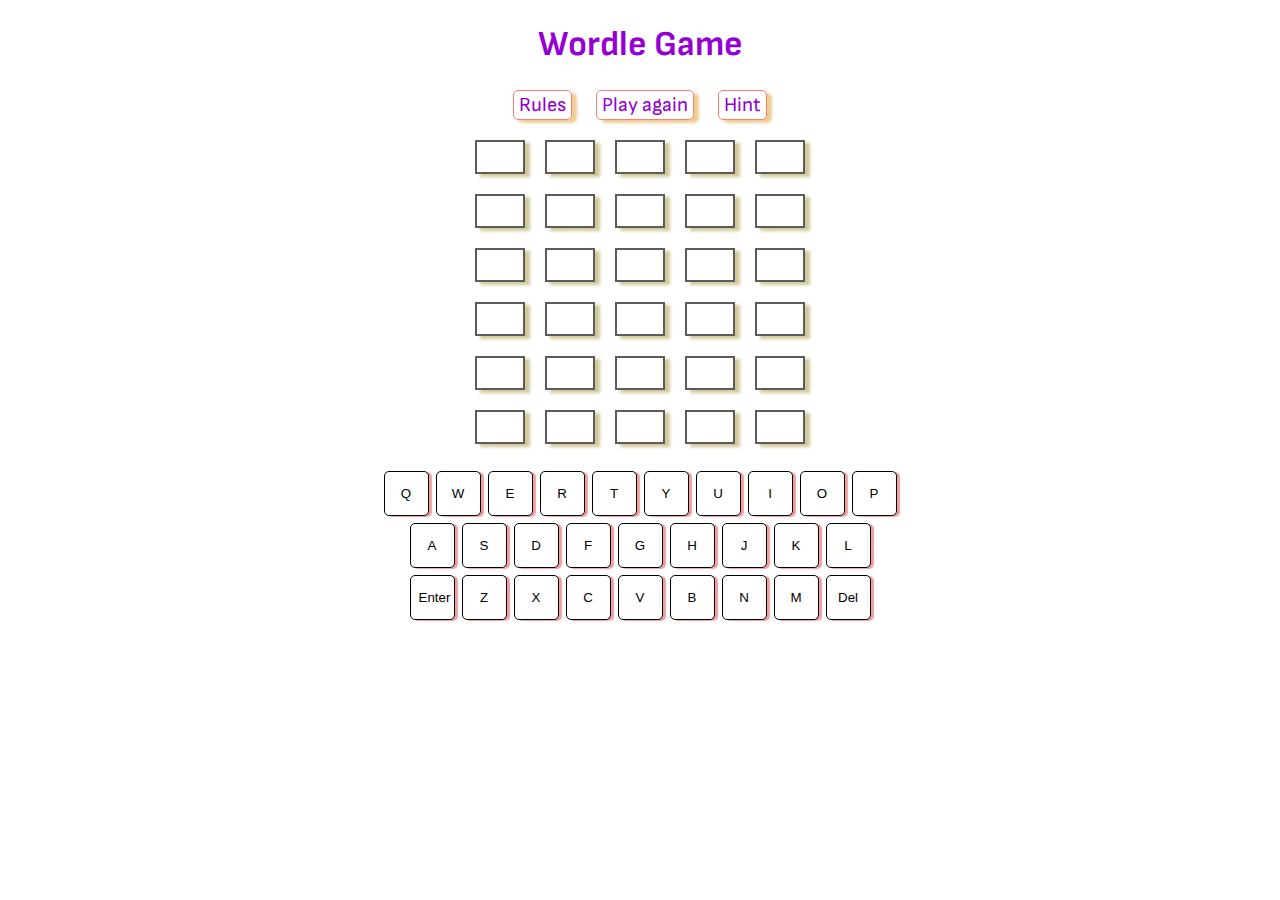
<file: index.html>
<!DOCTYPE html>

<html>
  <head>
    <meta charset="utf-8" />
    <meta http-equiv="X-UA-Compatible" content="IE=edge" />
    <title>Yuki's Wordle Game</title>
    <meta name="description" content="" />
    <meta name="viewport" content="width=device-width, initial-scale=1" />
    <link rel="stylesheet" href="wordle.css" />
  </head>
  <body>
    <h1>Wordle Game</h1>
    <nav>
      <a href="./rules.html">Rules</a>
      <button id="refresh">Play again</button>
      <button id="hint">Hint</button>
    </nav>
    <!-- <div id="record">Your goal🐣: <spam id="scores">0</spam></div> -->
    <div id="answerBox">
      <div class="try">
        <span class="guess1"></span><span class="guess1"></span>
        <span class="guess1"></span><span class="guess1"></span
        ><span class="guess1"></span>
      </div>
      <div class="try">
        <span class="guess2"></span><span class="guess2"> </span>
        <span class="guess2"></span><span class="guess2"></span
        ><span class="guess2"></span>
      </div>
      <div class="try">
        <span class="guess3"></span><span class="guess3"></span>
        <span class="guess3"></span><span class="guess3"></span
        ><span class="guess3"></span>
      </div>
      <div class="try">
        <span class="guess4"></span><span class="guess4"></span>
        <span class="guess4"></span><span class="guess4"></span
        ><span class="guess4"></span>
      </div>
      <div class="try">
        <span class="guess5"></span><span class="guess5"></span>
        <span class="guess5"></span><span class="guess5"></span
        ><span class="guess5"></span>
      </div>
      <div class="try">
        <span class="guess6"></span><span class="guess6"></span>
        <span class="guess6"></span><span class="guess6"></span
        ><span class="guess6"></span>
      </div>
    </div>
    <div id="keyboard">
      <div id="row1">
        <button class="letters">Q</button>
        <button class="letters">W</button>
        <button class="letters">E</button>
        <button class="letters">R</button>
        <button class="letters">T</button>
        <button class="letters">Y</button>
        <button class="letters">U</button>
        <button class="letters">I</button>
        <button class="letters">O</button>
        <button class="letters">P</button>
      </div>
      <div id="row2">
        <button class="letters">A</button>
        <button class="letters">S</button>
        <button class="letters">D</button>
        <button class="letters">F</button>
        <button class="letters">G</button>
        <button class="letters">H</button>
        <button class="letters">J</button>
        <button class="letters">K</button>
        <button class="letters">L</button>
      </div>
      <div id="row3">
        <button id="enter">Enter</button>
        <button class="letters">Z</button>
        <button class="letters">X</button>
        <button class="letters">C</button>
        <button class="letters">V</button>
        <button class="letters">B</button>
        <button class="letters">N</button>
        <button class="letters">M</button>
        <button id="del">Del</button>
      </div>
    </div>
    <audio id="myAudio">
      <source src="winner.mp3" />
    </audio>
    <audio id="loser">
      <source src="lose.mp3" />
    </audio>
    <script src="wordle.js" async defer></script>
  </body>
</html>
</file>
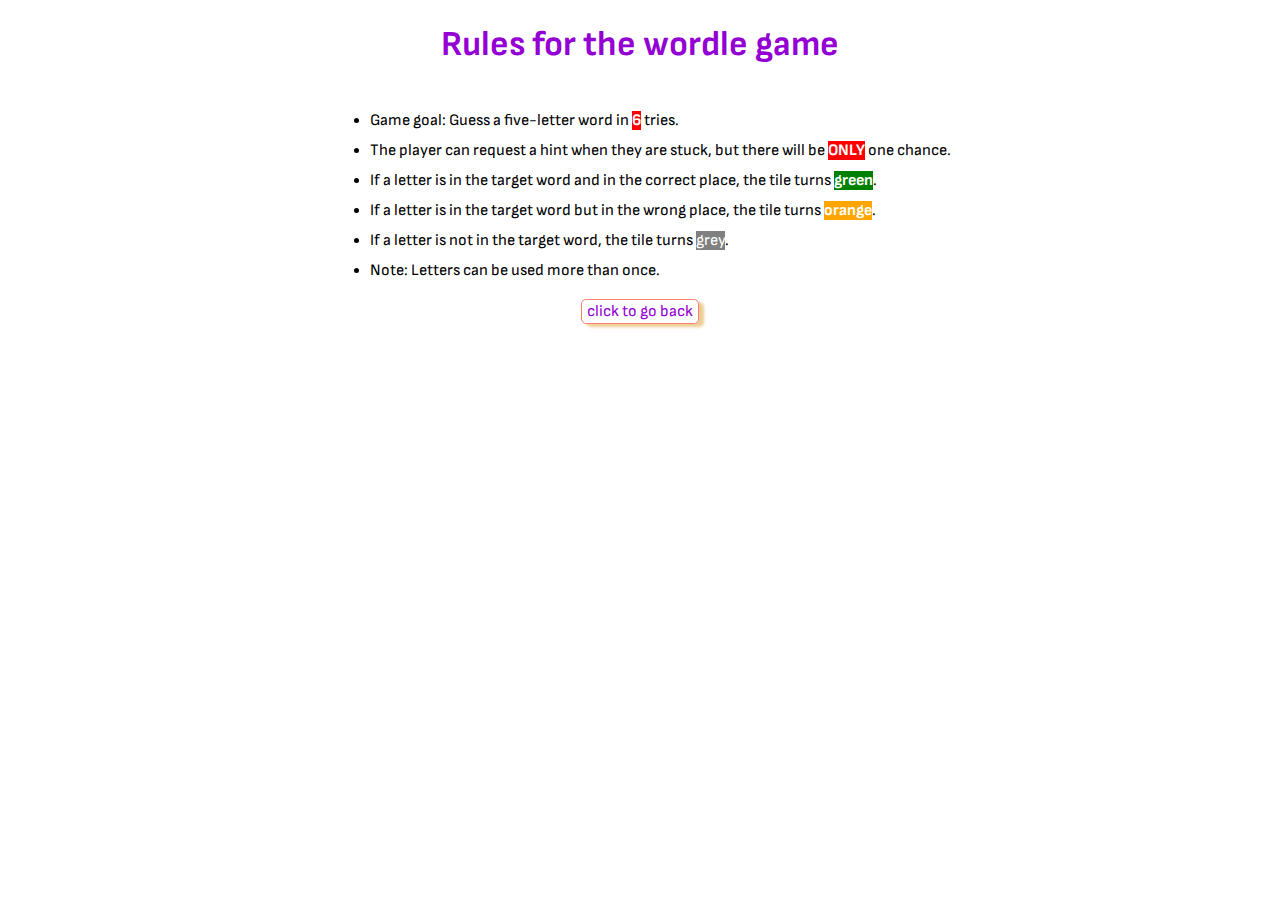
<file: rules.html>
<!DOCTYPE html>

<html>
  <head>
    <meta charset="utf-8" />
    <meta http-equiv="X-UA-Compatible" content="IE=edge" />
    <title>Rules</title>
    <meta name="description" content="" />
    <meta name="viewport" content="width=device-width, initial-scale=1" />
    <link rel="stylesheet" href="wordle.css" />
  </head>
  <body id="ruleBody">
    <h1 id="ruleTitle">Rules for the wordle game</h1>
    <div id="listRules">
      <ul>
        <li>
          Game goal: Guess a five-letter word in <span id="red">6</span> tries.
        </li>
        <li>
          The player can request a hint when they are stuck, but there will be
          <span id="red">ONLY</span> one chance.
        </li>
        <li>
          If a letter is in the target word and in the correct place, the tile
          turns <span id="ruleGreen">green</span>.
        </li>
        <li>
          If a letter is in the target word but in the wrong place, the tile
          turns <span id="ruleOrange">orange</span>.
        </li>
        <li>
          If a letter is not in the target word, the tile turns
          <span id="ruleGrey">grey</span>.
        </li>
        <li>Note: Letters can be used more than once.</li>
      </ul>
    </div>
    <a href="./index.html">click to go back</a>
  </body>
</html>
</file>
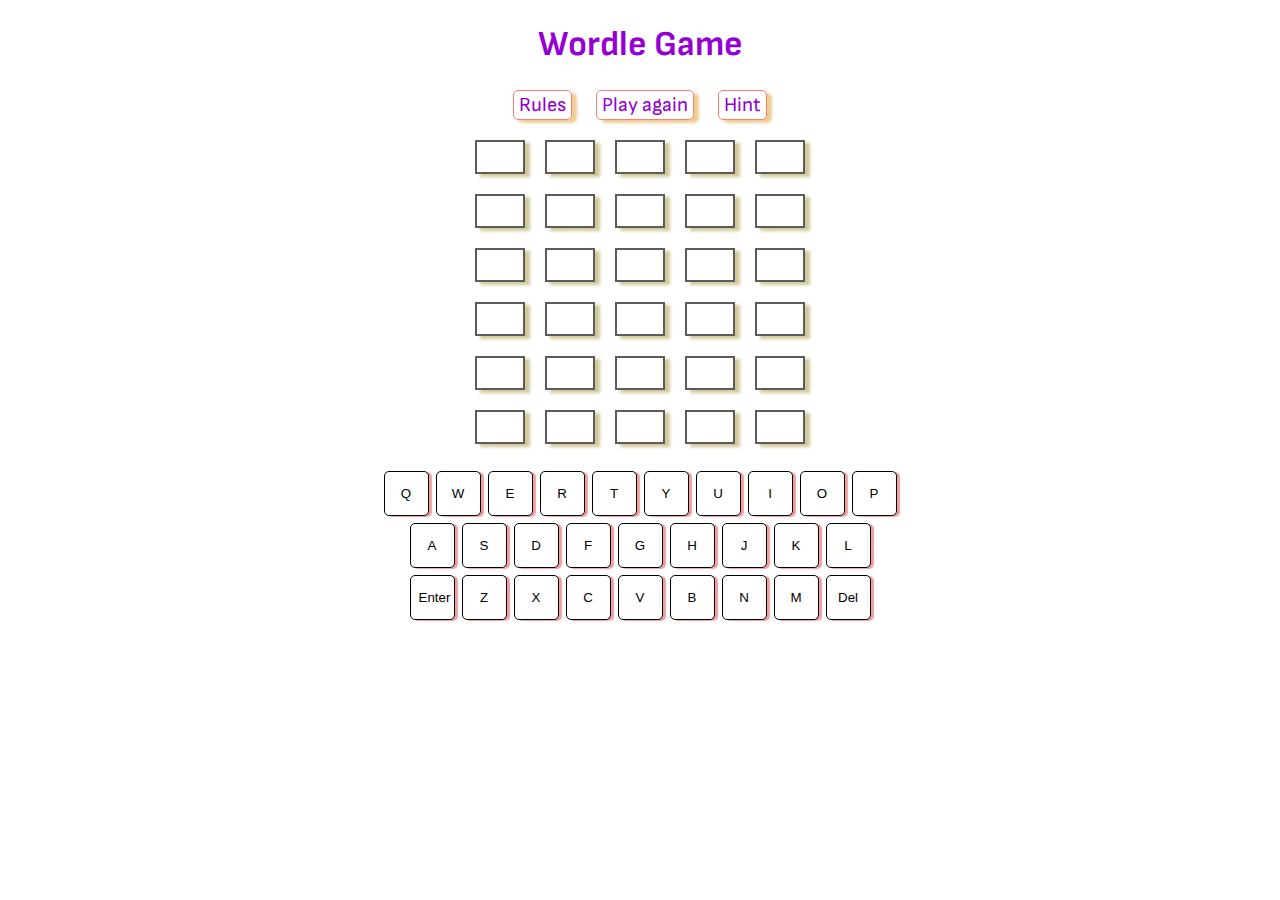
<file: wordle.html>
<!DOCTYPE html>

<html>
  <head>
    <meta charset="utf-8" />
    <meta http-equiv="X-UA-Compatible" content="IE=edge" />
    <title>Yuki's Wordle Game</title>
    <meta name="description" content="" />
    <meta name="viewport" content="width=device-width, initial-scale=1" />
    <link rel="stylesheet" href="wordle.css" />
  </head>
  <body>
    <h1>Wordle Game</h1>
    <nav>
      <a href="rules.html">Rules</a>
      <button id="refresh">Play again</button>
      <button id="hint">Hint</button>
    </nav>
    <div id="answerBox">
      <div class="try">
        <span class="guess1"></span><span class="guess1"></span>
        <span class="guess1"></span><span class="guess1"></span
        ><span class="guess1"></span>
      </div>
      <div class="try">
        <span class="guess2"></span><span class="guess2"> </span>
        <span class="guess2"></span><span class="guess2"></span
        ><span class="guess2"></span>
      </div>
      <div class="try">
        <span class="guess3"></span><span class="guess3"></span>
        <span class="guess3"></span><span class="guess3"></span
        ><span class="guess3"></span>
      </div>
      <div class="try">
        <span class="guess4"></span><span class="guess4"></span>
        <span class="guess4"></span><span class="guess4"></span
        ><span class="guess4"></span>
      </div>
      <div class="try">
        <span class="guess5"></span><span class="guess5"></span>
        <span class="guess5"></span><span class="guess5"></span
        ><span class="guess5"></span>
      </div>
      <div class="try">
        <span class="guess6"></span><span class="guess6"></span>
        <span class="guess6"></span><span class="guess6"></span
        ><span class="guess6"></span>
      </div>
    </div>
    <div id="keyboard">
      <div id="row1">
        <button class="letters">Q</button>
        <button class="letters">W</button>
        <button class="letters">E</button>
        <button class="letters">R</button>
        <button class="letters">T</button>
        <button class="letters">Y</button>
        <button class="letters">U</button>
        <button class="letters">I</button>
        <button class="letters">O</button>
        <button class="letters">P</button>
      </div>
      <div id="row2">
        <button class="letters">A</button>
        <button class="letters">S</button>
        <button class="letters">D</button>
        <button class="letters">F</button>
        <button class="letters">G</button>
        <button class="letters">H</button>
        <button class="letters">J</button>
        <button class="letters">K</button>
        <button class="letters">L</button>
      </div>
      <div id="row3">
        <button id="enter">Enter</button>
        <button class="letters">Z</button>
        <button class="letters">X</button>
        <button class="letters">C</button>
        <button class="letters">V</button>
        <button class="letters">B</button>
        <button class="letters">N</button>
        <button class="letters">M</button>
        <button id="del">Del</button>
      </div>
    </div>
    <script src="wordle.js" async defer></script>
  </body>
</html>
</file>
<file: wordle.css>
@import url("https://fonts.googleapis.com/css2?family=Sofia+Sans:ital,wght@1,500&display=swap");
@import url("https://fonts.googleapis.com/css2?family=Roboto:wght@300&display=swap");

/* basic setting */

body {
  display: -ms-inline-grid;
  grid-template-rows: 20% 10% 40% 30%;
  margin: 0 auto;
  font-family: "Sofia Sans", sans-serif;
  width: 100%;
  text-align: center;
}
/* header */
h1 {
  font-size: 35px;
  color: darkviolet;
}
/* nav */
nav {
  display: space-around;
  font-size: 20px;
  margin-top: 20px;
}
a {
  border: 1px solid salmon;
  border-radius: 5px;
  box-shadow: 5px 3px 3px rgb(238, 205, 148);
  padding: 2px 5px 2px 5px;
  margin-right: 10px;
  margin-left: 10px;
  text-decoration: none;
  color: darkviolet;
}
nav button {
  border: 1px solid salmon;
  border-radius: 5px;
  box-shadow: 5px 3px 3px rgb(238, 205, 148);
  padding: 2px 5px 2px 5px;
  margin-right: 10px;
  margin-left: 10px;
  font-size: 20px;
  color: darkviolet;
  font-family: "Sofia Sans", sans-serif;
  background-color: white;
  transform: matrix3d();
}

a:hover {
  cursor: pointer;
}
a:active {
  box-shadow: none;
  transform: translate3d(2px, 2px, 3px);
}
nav button:hover {
  cursor: pointer;
}
nav button:active {
  box-shadow: none;
  transform: translate3d(2px, 2px, 3px);
}
/* record */
#record {
  margin-top: 20px;
  font-size: 25px;
}
/* guess */
.try {
  display: flex;
  flex-wrap: wrap;
  justify-content: center;
  gap: 20px;
  line-height: 30px;
  font-family: "Roboto", sans-serif;
  font-weight: bold;
  font-size: 25px;
  margin-top: 20px;
  text-align: center;
}
#answerBox span {
  border: 2px solid rgb(96, 91, 91);
  box-shadow: 5px 3px 3px rgb(207, 201, 154);
  padding: 0 8px 0 8px;
  width: 30px;
  height: 30px;
}

/* keyboard */
#keyboard {
  margin-top: 20px;
  text-align: center;
  font-size: 28px;
  font-family: "Roboto", sans-serif;
  font-weight: bold;
  line-height: 50px;
}

#keyboard button {
  border-radius: 5px;
  border: solid 1px black;
  box-shadow: 3px 1px 1px rgb(239, 159, 159);
  padding: 2px 8px 2px 8px;
  height: 45px;
  width: 45px;
  background-color: white;
}
#keyboard button:active {
  box-shadow: none;
  transform: translate3d(2px, 2px, 3px);
}
.green {
  background-color: green;
}

.orange {
  background-color: orange;
}

#ruleBody {
  display: block;
  text-align: center;
  margin: 0 auto;
  width: 100%;
}

#listRules {
  display: flex;
  justify-content: center;
  text-align: left;
  margin: 0, auto;
  line-height: 30px;
}

#red {
  background-color: Red;
  font-weight: bold;
  color: white;
}

#ruleGreen {
  background-color: green;
  font-weight: bold;
  color: white;
}

#ruleOrange {
  background-color: orange;
  font-weight: bold;
  color: white;
}
#ruleGrey {
  background-color: grey;
  font-weight: grey;
  color: white;
}
.winning {
  background-color: red;
}

.grey {
  background-color: grey;
}

@media only screen and (max-width: 600px) {
  #keyboard button {
    border-radius: 5px;
    border: solid 1px black;
    box-shadow: 3px 1px 1px rgb(239, 159, 159);
    padding: 2px 8px 2px 8px;
    height: 29px;
    width: 29px;
    background-color: white;
    font-size: 10px;
  }
  #keyboard #enter {
    width: 40px;
  }
}
</file>
